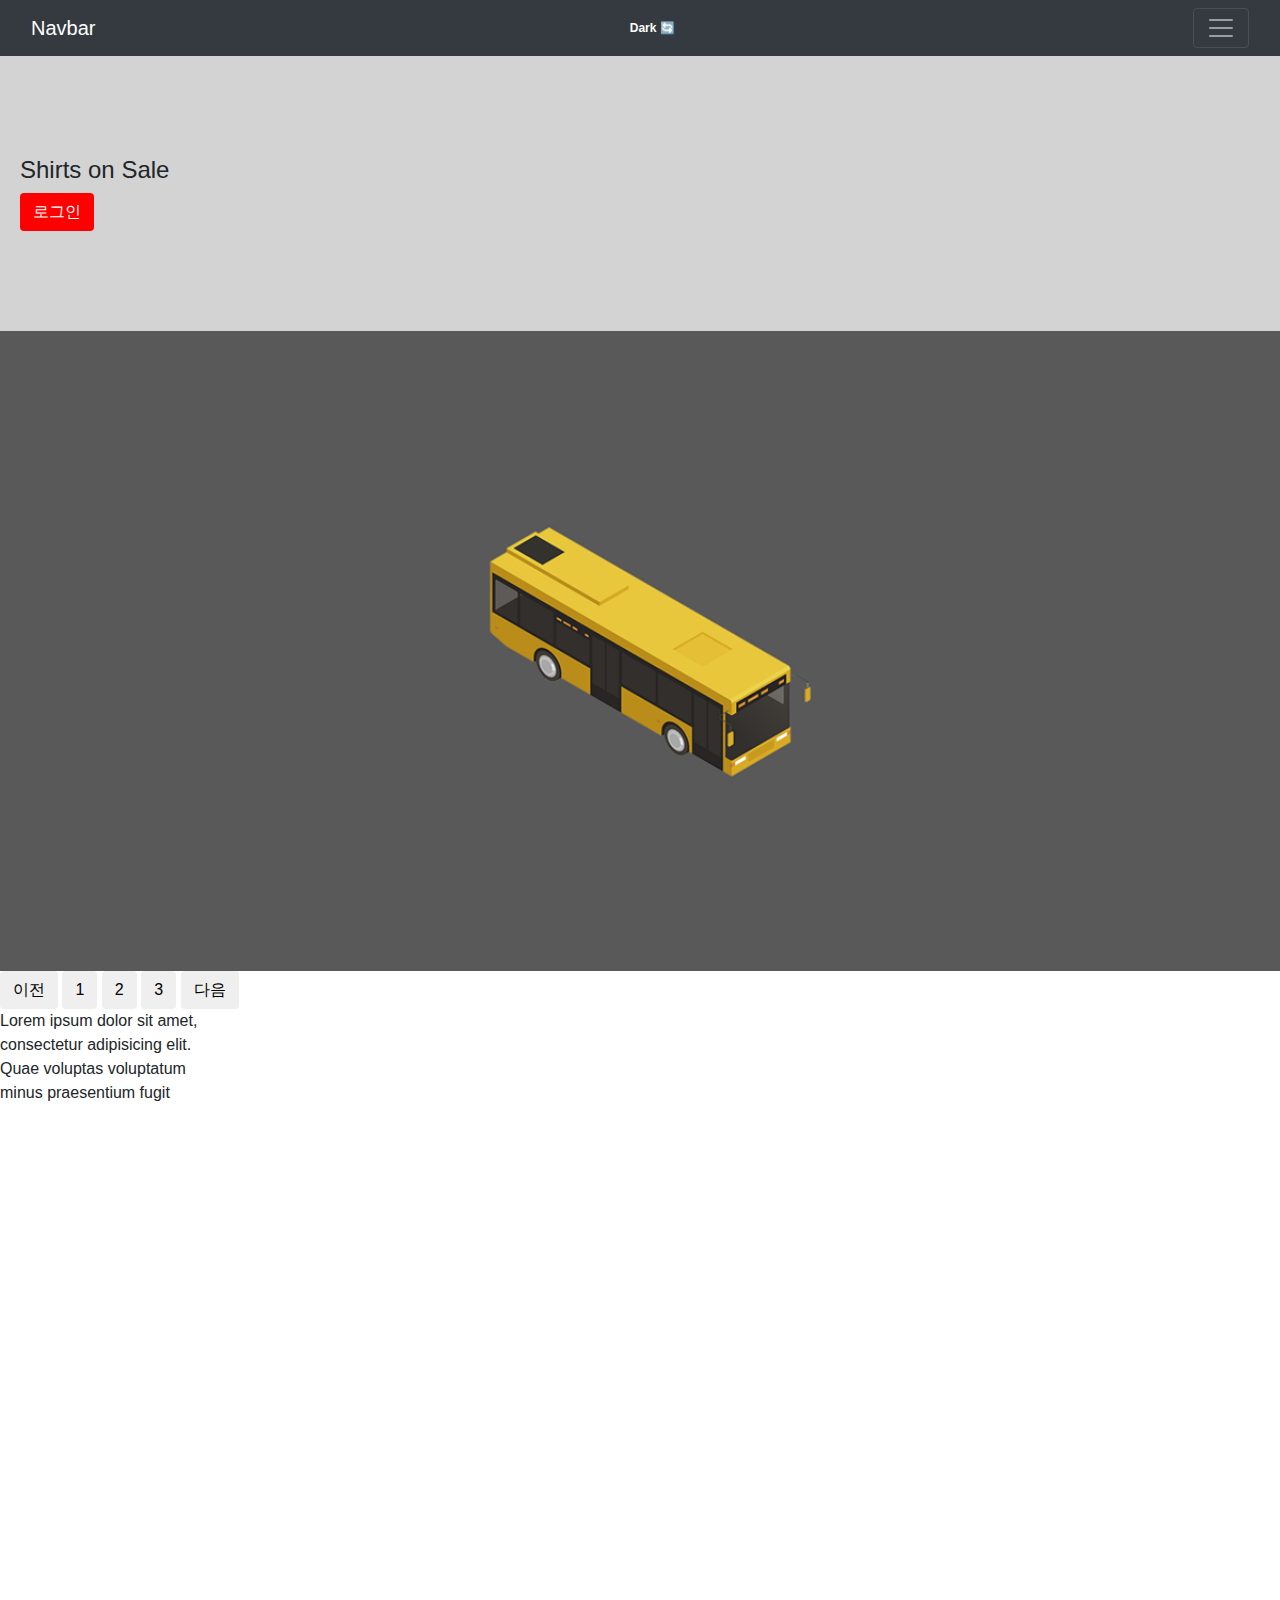
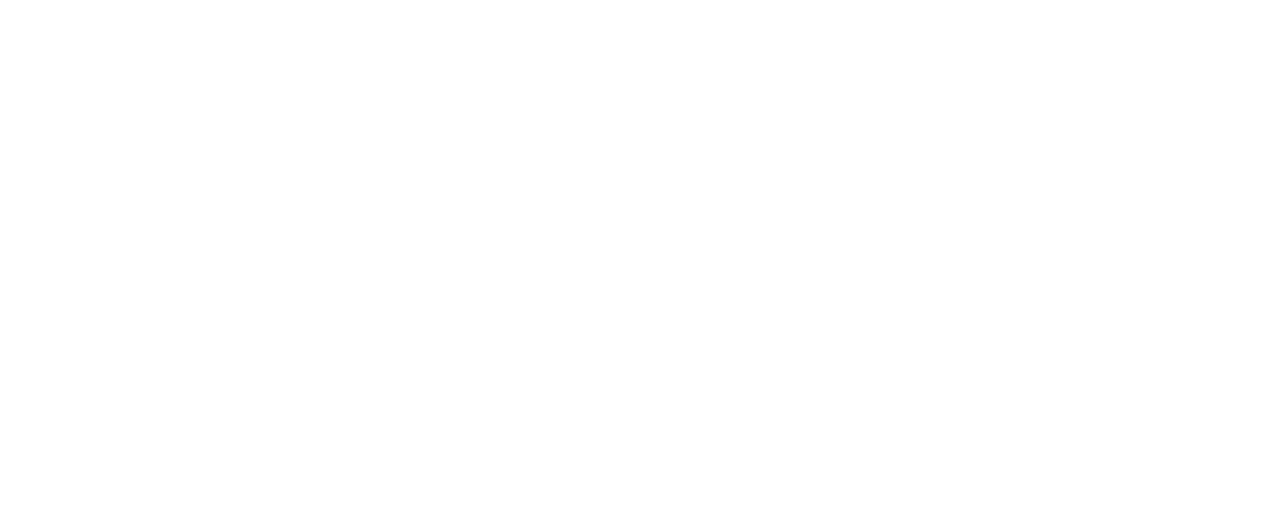
<file: index.html>
<!doctype html>
<html lang="en">
  <head>
    
    <meta charset="utf-8">
    <meta name="viewport" content="width=device-width, initial-scale=1, shrink-to-fit=no">

   
    <link rel="stylesheet" href="https://cdn.jsdelivr.net/npm/bootstrap@4.0.0/dist/css/bootstrap.min.css" integrity="sha384-Gn5384xqQ1aoWXA+058RXPxPg6fy4IWvTNh0E263XmFcJlSAwiGgFAW/dAiS6JXm" crossorigin="anonymous">
    <link rel="stylesheet" href="main.css">
    <title>Hello, world!</title>
    <script
    src="https://code.jquery.com/jquery-3.7.1.min.js"
    integrity="sha256-/JqT3SQfawRcv/BIHPThkBvs0OEvtFFmqPF/lYI/Cxo="
    crossorigin="anonymous">
    </script>
    <script src="IfElse.js"></script>
  </head>


  <body class="dark">  


    <div class="black-bg">
      <div class="white-bg">
        <h4>로그인하세요</h4>
        <form action="success.html">
          <div class="my-3">
            <input type="text" class="form-control" id="email">
           </div>
           <div class="my-3">
             <input type="password" class="form-control" id="password">
           </div>
           <button type="submit" class="btn btn-primary" id="send">전송</button>
           <button type="button" class="btn btn-danger" id="close">닫기</button>
        </form> 
      </div>
    </div> 

    <script>
       $('.black-bg').on('click', function(e){

        // e.target; // 유저가 실제로 누른것
        // e.currentTarget; // 이벤트 리스너 달린 곳 == this; (여기선)
        
        // e.preventDefault(); // 이번트 기본 동작 막아줌 여기선 click
        // e.stopPropagation(); // 내 사위 요소로 이벤트 버블링 막아줌
        //console.log(e.target); console.log($('.black-bg'));
        if(e.target == document.querySelector('.black-bg')){ // $는 형태가 달라서 안됨 $(e.target) == $('.black-bg') 이렇게 해줘야함
          $('.black-bg').removeClass('show-modal');
        }
      });

      $('form').on('submit',function(e){
        var IDinput = document.getElementById('email').value;
        var PWinput = document.getElementById('password').value;
        if(IDinput =='' ||PWinput==''){
          e.preventDefault(); // 폼 전송 막기
          alert('아이디 또는 비밀번호 입력 안됨');
        }
        else if(!/\S+@\S+\.\S+/.test(IDinput)){
          e.preventDefault(); 
          alert('email형식이 아님');
        }
        else if(PWinput.length < 6){
          e.preventDefault(); // 폼 전송 막기
          alert('6글자 이상 비밀번호를 입력하시오.');
        }
        else if(!/[A-Z]/.test(PWinput)){
          e.preventDefault();
          alert('비밀번호에 대문자가 없습니다.');
        }
      });
    </script>
    



    <nav class="navbar navbar-dark bg-dark">
        <div class="container-fluid">
          <span class="navbar-brand">Navbar</span>
          <span class="badge bg-dark" id="darkmode">Dark 🔄</span>
          <button class="navbar-toggler" type="button">
            <span class="navbar-toggler-icon"></span>
          </button>
        </div>
      </nav> 

      <script>
        /*스크롤 바 scroll eventlistener */
        // window.addEventListener('scroll',function(){
        //   window.scrollY /*스크롱 양 return*/
        // });
        $(window).on('scroll',function(){
          var a = $(window).scrollTop();
          console.log(a);
          if(a>=100){
            $('.navbar-brand').css('font-size','20px');
          }
          else{
            $('.navbar-brand').css('font-size','25px');
          }
        })

      </script>

      <ul class="list-group">
        <li class="list-group-item">Cras justo odio</li>
        <li class="list-group-item">Dapibus ac facilisis in</li>
        <li class="list-group-item">Morbi leo risus</li>
        <li class="list-group-item">Porta ac consectetur ac</li>
        <li class="list-group-item">Vestibulum at eros</li>
      </ul>
      <script>
         $('.navbar-toggler').on('click',function(){
            $('.list-group').toggleClass('show-navbar');
        })


      </script>
      <div class="main-bg">
        <h4>Shirts on Sale</h4>
        <button id="login" class="btn">로그인</button>
      </div>

      <script>
        var cnt=0;
        $('.badge').on('click',function(){
          cnt++;
          if(cnt%2) $('#darkmode').html('Light 🔄');
          //document.getElementById('darkmode').innerHTML = 'Light 🔄';
          else $('#darkmode').html('Dark 🔄');
        })
        $('#login').on('click',function(){
          $('.black-bg').addClass('show-modal')
        })
        $('#close').on('click',function(){
          $('.black-bg').removeClass('show-modal')
        })
</script>

     <!-- <div class="alert alert-danger" id="timeout">
      <span id="num">5</span>초 이내 구매시 사은품 증정!
     </div> -->
     <!-- <script>
      var count = 5;
      
      setInterval(descress,1000);
      function descress(){
        count-=1;
        if(count==0) $('#timeout').hide();
        else if(count >0) document.querySelector('#num').innerHTML = count;
        
      }
      var timer = setInterval(descress,1000);
      clearTimeout(timer);
     </script> -->

     <div class="slide-container">
      <div class="slide-box">
        <img src="car1.png" alt="">
      </div>
      <div class="slide-box">
        <img src="car2.png" alt="">
      </div>
      <div class="slide-box">
        <img src="car3.png" alt="">
      </div>
     </div>
     <button class="btn" id="slide-btn-ago">이전</button>
     <button class="btn" id="slide-btn1">1</button>
     <button class="btn" id="slide-btn2">2</button>
     <button class="btn" id="slide-btn3">3</button>
     <button class="btn" id="slide-btn-next">다음</button>
     <script>

      var present = 1;
      $('#slide-btn1').on('click',function(){
        $('.slide-container').css('transform','translateX(0)');
        present = 1;
      });
      $('#slide-btn2').on('click',function(){
        $('.slide-container').css('transform','translateX(-100vw)');
        present = 2;
      });
      $('#slide-btn3').on('click',function(){
        $('.slide-container').css('transform','translateX(-200vw)');
        present = 3;
      });

      $('#slide-btn-next').on('click',function(){
        if(present<3){
          $('.slide-container').css('transform', 'translateX(-' + present + '00vw)');
          present++;
        }
        else if(present == 3){
          $('.slide-container').css('transform','translateX(0)');
          present = 1;
        }
          
      });
      $('#slide-btn-ago').on('click',function(){
        if(present == 1){
          $('.slide-container').css('transform','translateX(-200vw)');
          present = 3;
        }
        else if(present == 2){
          $('.slide-container').css('transform','translateX(0)');
          present = 1;
        }
        else if(present == 3){
          $('.slide-container').css('transform','translateX(-100vw)');
          present = 2;
        }
        
      });
     </script>
      <div class="lorem" style="width: 200px; height: 100px; overflow-y: scroll">
        Lorem ipsum dolor sit amet, consectetur adipisicing elit. Quae voluptas voluptatum minus praesentium fugit debitis at, laborum ipsa itaque placeat sit, excepturi eius. Nostrum perspiciatis, eligendi quae consectetur praesentium exercitationem.
      </div> 

      <script>
        $('.lorem').on('scroll', function(){
          var 스크롤양 = document.querySelector('.lorem').scrollTop;
          var 실제높이 = document.querySelector('.lorem').scrollHeight;
          var 높이 = document.querySelector('.lorem').clientHeight;
          if (스크롤양 + 높이 > 실제높이 - 10) {
            alert('다읽음')
          }
        });
      </script>

    
     <div style="height: 1000px;"></div>
    <script src="https://code.jquery.com/jquery-3.2.1.slim.min.js" integrity="sha384-KJ3o2DKtIkvYIK3UENzmM7KCkRr/rE9/Qpg6aAZGJwFDMVNA/GpGFF93hXpG5KkN" crossorigin="anonymous"></script>
    <script src="https://cdn.jsdelivr.net/npm/popper.js@1.12.9/dist/umd/popper.min.js" integrity="sha384-ApNbgh9B+Y1QKtv3Rn7W3mgPxhU9K/ScQsAP7hUibX39j7fakFPskvXusvfa0b4Q" crossorigin="anonymous"></script>
    <script src="https://cdn.jsdelivr.net/npm/bootstrap@4.0.0/dist/js/bootstrap.min.js" integrity="sha384-JZR6Spejh4U02d8jOt6vLEHfe/JQGiRRSQQxSfFWpi1MquVdAyjUar5+76PVCmYl" crossorigin="anonymous"></script>

</body>
</html>
</file>
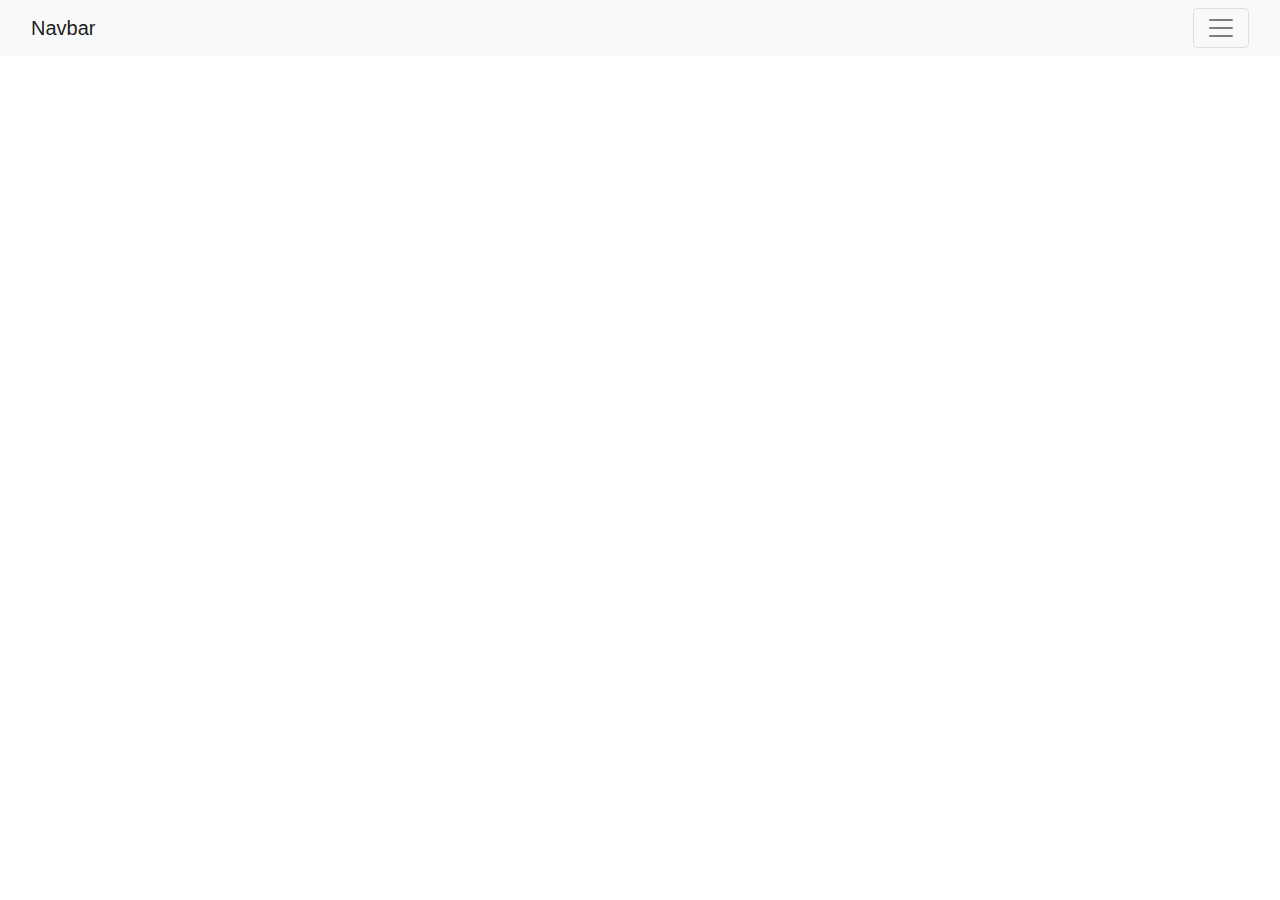
<file: bootscript.html>
<!doctype html>
<html lang="en">
  <head>
    
    <meta charset="utf-8">
    <meta name="viewport" content="width=device-width, initial-scale=1, shrink-to-fit=no">

   
    <link rel="stylesheet" href="https://cdn.jsdelivr.net/npm/bootstrap@4.0.0/dist/css/bootstrap.min.css" integrity="sha384-Gn5384xqQ1aoWXA+058RXPxPg6fy4IWvTNh0E263XmFcJlSAwiGgFAW/dAiS6JXm" crossorigin="anonymous">
    <link rel="stylesheet" href="main.css">
    <title>Hello, world!</title>
  </head>
  <body>
    <nav class="navbar navbar-light bg-light">
        <div class="container-fluid">
          <span class="navbar-brand">Navbar</span>
          <button class="navbar-toggler" type="button">
            <span class="navbar-toggler-icon"></span>
          </button>
        </div>
      </nav> 

      <ul class="list-group">
        <li class="list-group-item">Cras justo odio</li>
        <li class="list-group-item">Dapibus ac facilisis in</li>
        <li class="list-group-item">Morbi leo risus</li>
        <li class="list-group-item">Porta ac consectetur ac</li>
        <li class="list-group-item">Vestibulum at eros</li>
      </ul>
    

      <script>
        document.getElementsByClassName('navbar-toggler')[0].addEventListener('click',
        function(){
            /*document.getElementsByClassName('list-group')[0].classList.add('show');*/
            document.getElementsByClassName('list-group')[0].classList.toggle('show');
            
        })

      </script>



    <script src="https://code.jquery.com/jquery-3.2.1.slim.min.js" integrity="sha384-KJ3o2DKtIkvYIK3UENzmM7KCkRr/rE9/Qpg6aAZGJwFDMVNA/GpGFF93hXpG5KkN" crossorigin="anonymous"></script>
    <script src="https://cdn.jsdelivr.net/npm/popper.js@1.12.9/dist/umd/popper.min.js" integrity="sha384-ApNbgh9B+Y1QKtv3Rn7W3mgPxhU9K/ScQsAP7hUibX39j7fakFPskvXusvfa0b4Q" crossorigin="anonymous"></script>
    <script src="https://cdn.jsdelivr.net/npm/bootstrap@4.0.0/dist/js/bootstrap.min.js" integrity="sha384-JZR6Spejh4U02d8jOt6vLEHfe/JQGiRRSQQxSfFWpi1MquVdAyjUar5+76PVCmYl" crossorigin="anonymous"></script>
  </body>
</html>
</file>
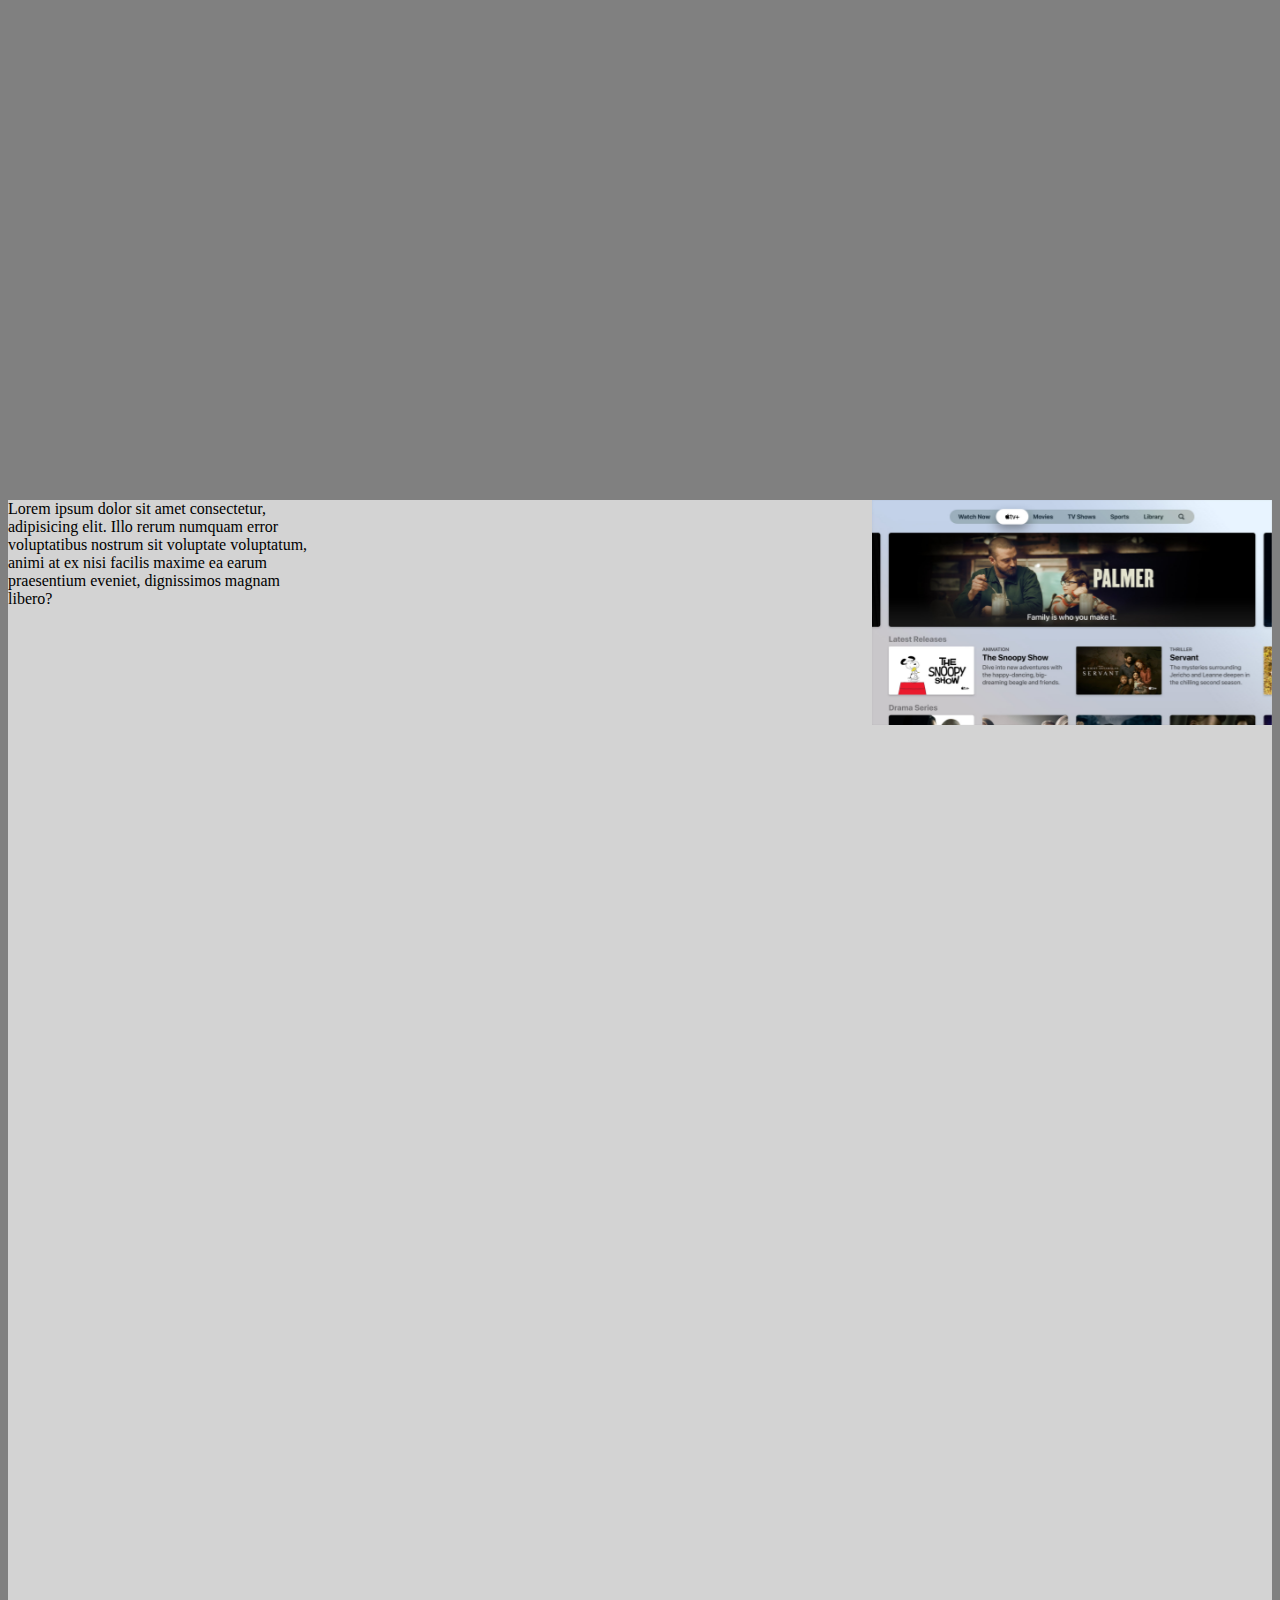
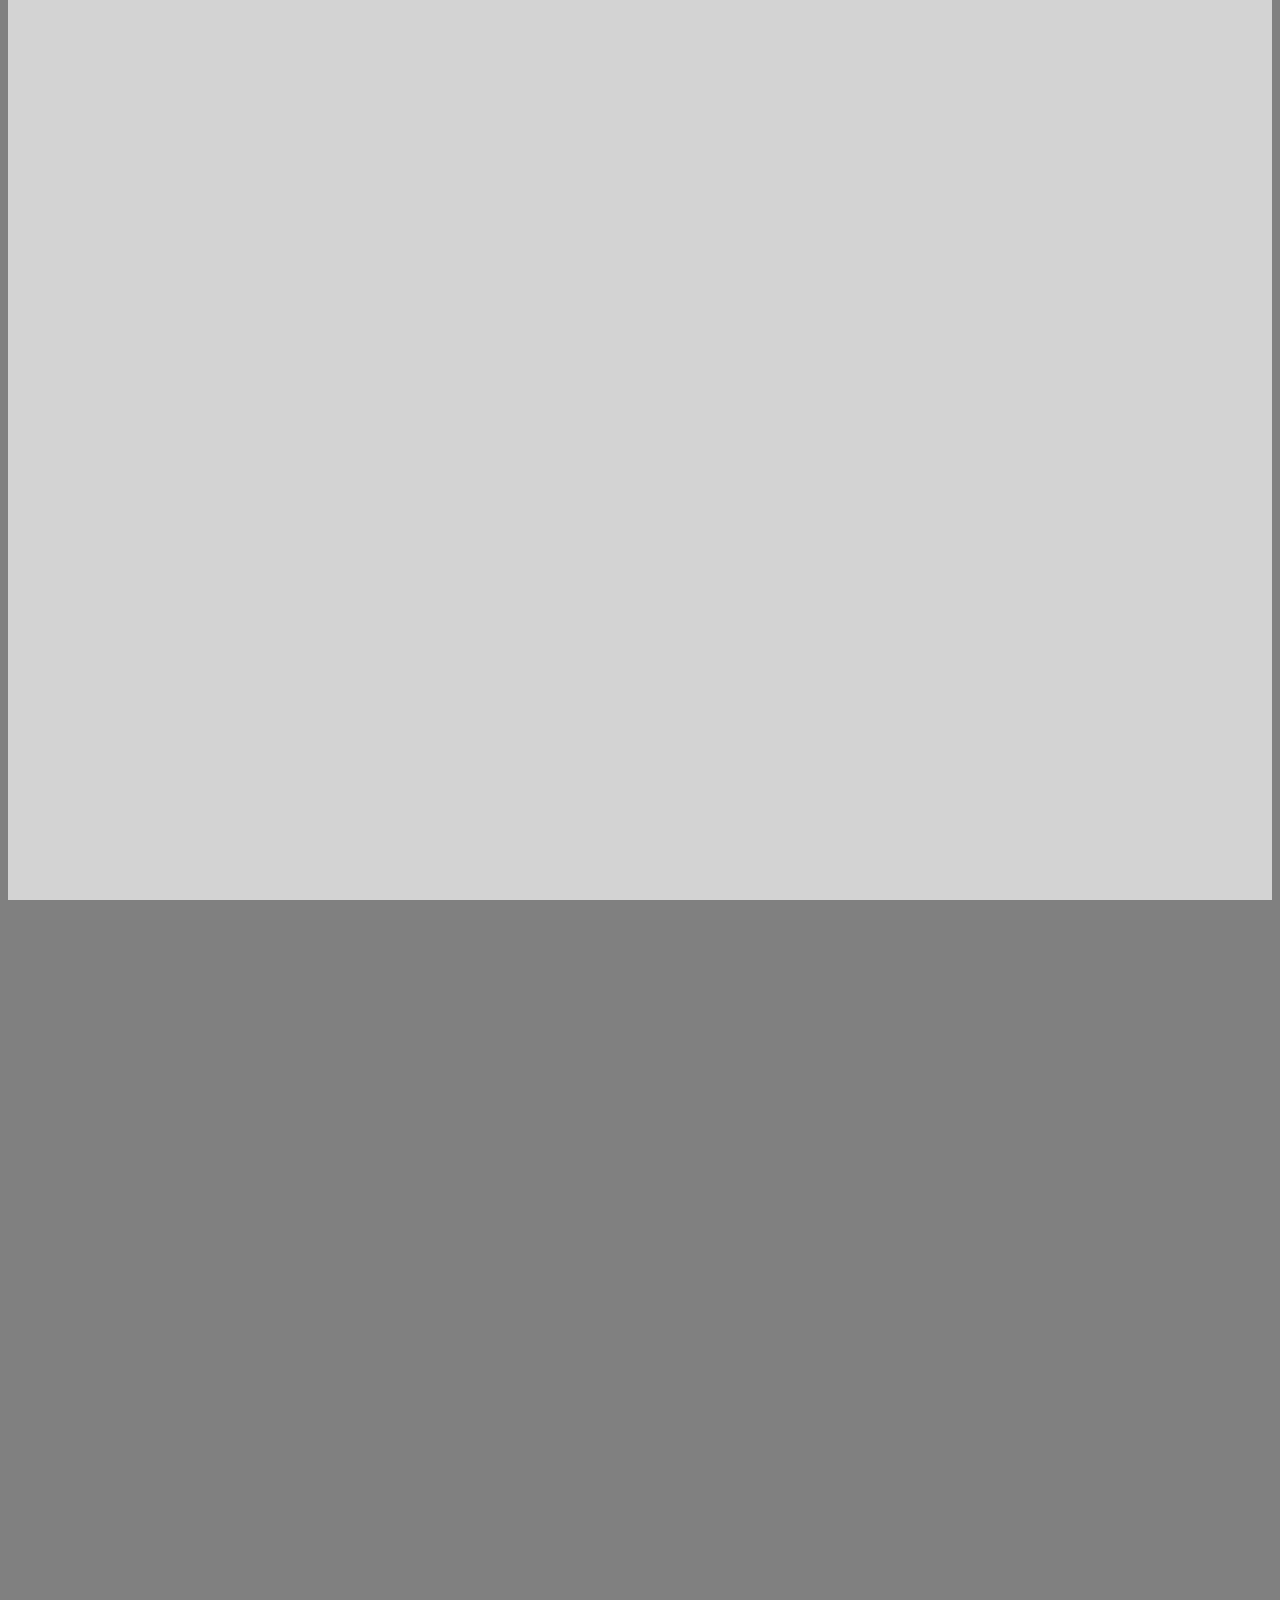
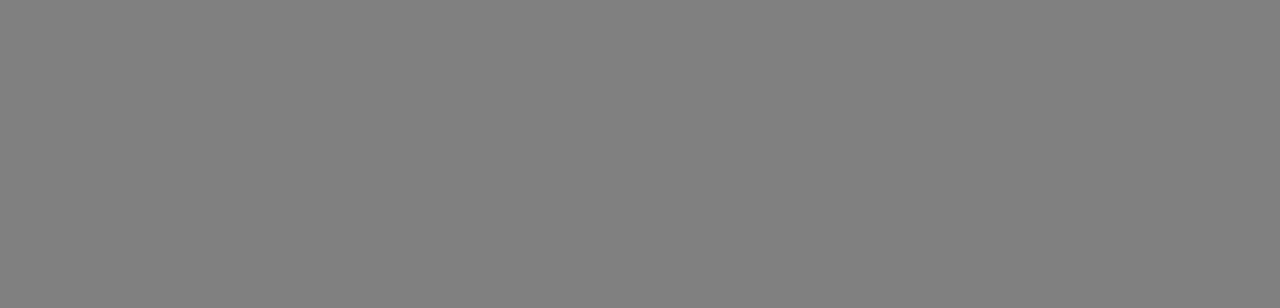
<file: grid.html>
<!DOCTYPE html>
<html lang="en">
<head>
    <meta charset="UTF-8">
    <meta name="viewport" content="width=device-width, initial-scale=1.0">
    <title>Document</title>
    <style>
        .grey{
            background-color: lightgrey;
            height: 2000px;
            margin-top: 500px;
        }
        .image{
            float: right;
            width: 400px;
            position: sticky;
             /*fixed와 유사 but 조건에 맞춰서
                즉 가변적으로 
             */
          
            top: 100px;
        }
        .text{
            float: left;
            width: 300px;
        }
    </style>
</head>
<body style="background-color: grey; height: 3000px;">

    <div class="grey">
        <div class = "image"> 
            <img src="appletv.jpg" width="100%">
        </div>
        <div class="text">
            Lorem ipsum dolor sit amet consectetur, adipisicing elit.
         Illo rerum numquam error voluptatibus nostrum sit voluptate voluptatum,
          animi at ex nisi facilis maxime ea earum praesentium eveniet, dignissimos 
          magnam libero?
        </div>
        
    </div>
    
</body>
</html>
</file>
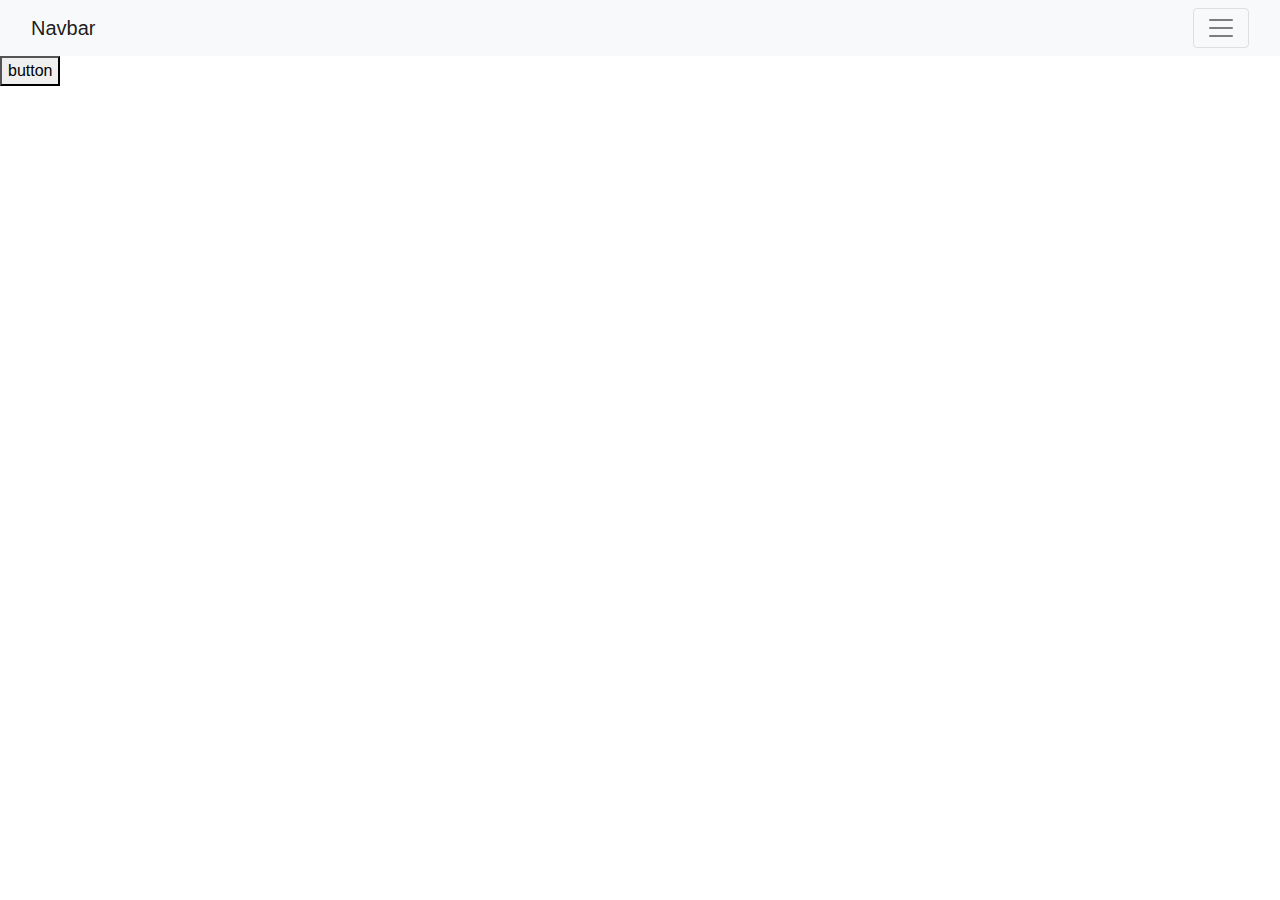
<file: modal-window.html>
<!doctype html>
<html lang="en">
  <head>
    
    <meta charset="utf-8">
    <meta name="viewport" content="width=device-width, initial-scale=1, shrink-to-fit=no">

   
    <link rel="stylesheet" href="https://cdn.jsdelivr.net/npm/bootstrap@4.0.0/dist/css/bootstrap.min.css" integrity="sha384-Gn5384xqQ1aoWXA+058RXPxPg6fy4IWvTNh0E263XmFcJlSAwiGgFAW/dAiS6JXm" crossorigin="anonymous">
    <link rel="stylesheet" href="main.css">
    <title>Hello, world!</title>
    <script
    src="https://code.jquery.com/jquery-3.7.1.min.js"
    integrity="sha256-/JqT3SQfawRcv/BIHPThkBvs0OEvtFFmqPF/lYI/Cxo="
    crossorigin="anonymous">
</script>
  </head>
  <body>

    <div class="black-bg">
    <div class="white-bg">
        <h4>로그인하세요</h4>
        <button class="btn btn-danger" id="close">닫기</button>
    </div>
    </div> 
    


    
    <nav class="navbar navbar-light bg-light">
        <div class="container-fluid">
          <span class="navbar-brand">Navbar</span>
          <button class="navbar-toggler" type="button">
            <span class="navbar-toggler-icon"></span>
          </button>
        </div>
      </nav> 

      <ul class="list-group">
        <li class="list-group-item">Cras justo odio</li>
        <li class="list-group-item">Dapibus ac facilisis in</li>
        <li class="list-group-item">Morbi leo risus</li>
        <li class="list-group-item">Porta ac consectetur ac</li>
        <li class="list-group-item">Vestibulum at eros</li>
      </ul>
      

      <button class = "login">button</button>

     
      <script>

        // $('.login').on('click',function(){
        //     $('.black-bg').addClass('show-model');
        // })
        $('.login').on('click',function(){
            $('.black-bg').addClass('show-model');
        })
        $('.btn-danger').on('click',function(){
            $('.black-bg').addClass('close-window');
        })
        $('.navbar-toggler').on('click',function(){
            $('.list-group').toggleClass('show-navbar');
        })
        
      </script>



    <script src="https://code.jquery.com/jquery-3.2.1.slim.min.js" integrity="sha384-KJ3o2DKtIkvYIK3UENzmM7KCkRr/rE9/Qpg6aAZGJwFDMVNA/GpGFF93hXpG5KkN" crossorigin="anonymous"></script>
    <script src="https://cdn.jsdelivr.net/npm/popper.js@1.12.9/dist/umd/popper.min.js" integrity="sha384-ApNbgh9B+Y1QKtv3Rn7W3mgPxhU9K/ScQsAP7hUibX39j7fakFPskvXusvfa0b4Q" crossorigin="anonymous"></script>
    <script src="https://cdn.jsdelivr.net/npm/bootstrap@4.0.0/dist/js/bootstrap.min.js" integrity="sha384-JZR6Spejh4U02d8jOt6vLEHfe/JQGiRRSQQxSfFWpi1MquVdAyjUar5+76PVCmYl" crossorigin="anonymous"></script>

</body>
</html>
</file>
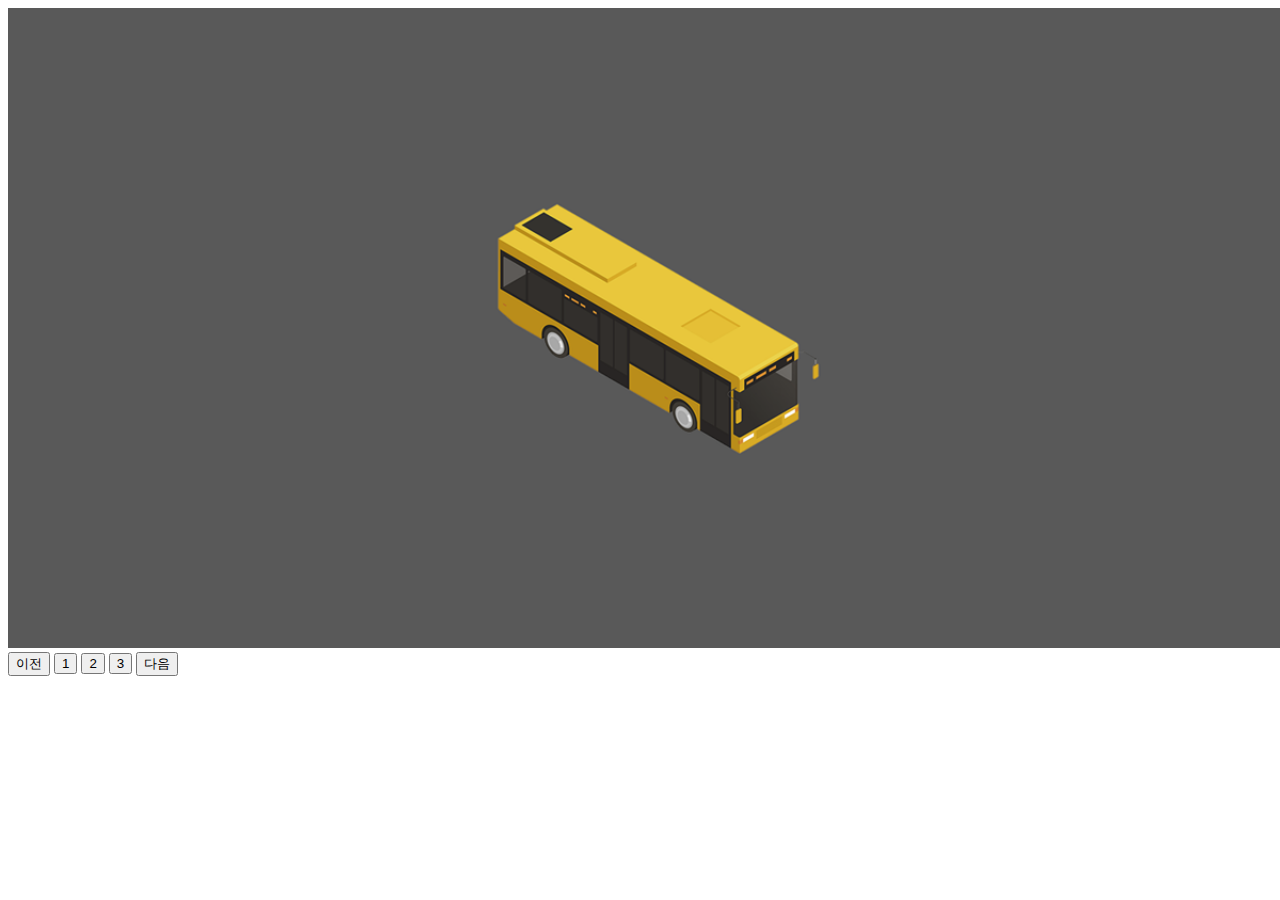
<file: swip.html>
<!DOCTYPE html>
<html lang="en">
<head>
    <meta charset="UTF-8">
    <meta name="viewport" content="width=device-width, initial-scale=1.0">
    <title>Document</title>
    <script
    src="https://code.jquery.com/jquery-3.7.1.min.js"
    integrity="sha256-/JqT3SQfawRcv/BIHPThkBvs0OEvtFFmqPF/lYI/Cxo="
    crossorigin="anonymous">
    </script>
    <style>
        
.slide-container{
  width: 300vw;
  overflow: hidden;
}
.slide-box{
  width: 100vw;
  
  float: left;
  
}
.slide-box img{
  width: 100%;
}
    </style>
</head>
<body>
    <div class="slide-container">
        <div class="slide-box">
          <img src="car1.png" alt="" draggable="false">  <!--드래그 && 이동 막기-->
        </div>
        <div class="slide-box">
          <img src="car2.png" alt="">
        </div>
        <div class="slide-box">
          <img src="car3.png" alt="">
        </div>
       </div>
       <button class="btn" id="slide-btn-ago">이전</button>
       <button class="btn" id="slide-btn1">1</button>
       <button class="btn" id="slide-btn2">2</button>
       <button class="btn" id="slide-btn3">3</button>
       <button class="btn" id="slide-btn-next">다음</button>



       <script>
        

        var present = 1;
        $('#slide-btn1').on('click',function(){
          $('.slide-container').css('transform','translateX(0)');
          present = 1;
        });
        $('#slide-btn2').on('click',function(){
          $('.slide-container').css('transform','translateX(-100vw)');
          present = 2;
        });
        $('#slide-btn3').on('click',function(){
          $('.slide-container').css('transform','translateX(-200vw)');
          present = 3;
        });
  
        $('#slide-btn-next').on('click',function(){
          if(present<3){
            $('.slide-container').css('transform', 'translateX(-' + present + '00vw)');
            present++;
          }
          else if(present == 3){
            $('.slide-container').css('transform','translateX(0)');
            present = 1;
          }
            
        });
        $('#slide-btn-ago').on('click',function(){
          if(present == 1){
            $('.slide-container').css('transform','translateX(-200vw)');
            present = 3;
          }
          else if(present == 2){
            $('.slide-container').css('transform','translateX(0)');
            present = 1;
          }
          else if(present == 3){
            $('.slide-container').css('transform','translateX(-100vw)');
            present = 2;
          }
          
        });

        var startx;
        var isclick = 0;
        var endx
        $('.slide-box').eq(0).on('mousedown',function(e){  // touchstart
           startx = e.clientX
           isclick=1;
        })
        $('.slide-box').eq(0).on('mousemove',function(e){ //touchmove
           endx = e.clientX-startx;
           
           if(isclick){ //console.log(endx);
            $('.slide-container').css('transform',`translateX(${endx}px)`);
           }
           
            
           
        }) 
        $('.slide-box').eq(0).on('mouseup',function(e){ //touchend
           isclick =0;
           if(endx < -200){
            $('.slide-container').css('transform','translateX(-100vw)')
            .css('transition' , 'all 0.5s');
                present = 2;
            }
           else if(endx >= -200){
                $('.slide-container').css('transform','translateX(0vw)')
                .css('transition' , 'all 0.5s');
                present = 1;
            }
            setTimeout(function(){ // 0.5초후 
                $('.slide-container').css('transitoin','none');
            },500);
            
        })
        //touch

        // $('.slide-box').eq(0).on('touchstart',function(e){  // touchstart
        //    startx = e.touches[0].clientX  // 몇번째 손가락인지
        //    isclick=1;
        // })
        // $('.slide-box').eq(0).on('touchmove',function(e){ //touchmove
        //    endx = e.clientX-startx;
           
        //    if(isclick){ //console.log(endx);
        //     $('.slide-container').css('transform',`translateX(${endx}px)`);
        //    }
           
            
           
        // }) 
        // $('.slide-box').eq(0).on('touchend',function(e){ // e.changedTouches[0]
        //    isclick =0;
        //    if(endx < -200){
        //     $('.slide-container').css('transform','translateX(-100vw)')
        //     .css('transition' , 'all 0.5s');
        //         present = 2;
        //     }
        //    else if(endx >= -200){
        //         $('.slide-container').css('transform','translateX(0vw)')
        //         .css('transition' , 'all 0.5s');
        //         present = 1;
        //     }
        //     setTimeout(function(){ // 0.5초후 
        //         $('.slide-container').css('transitoin','none');
        //     },500);
            
        // })
       </script>
</body>
</html>
</file>
<file: main.css>
.list-group{
    display: none;
}
.main-bg{
  padding: 100px 20px;
  background-color: lightgray;
}
.show-navbar{ display: block;}
.black-bg {
  width : 100%;
  height : 100%;
  position : fixed;
  background : rgba(0,0,0,0.5);
  z-index : 5;
  padding: 30px;
  visibility: hidden;
  opacity: 0;
  transition: all 1s;
}
.white-bg {
  background: white;
  border-radius: 5px;
  padding: 30px;
} 
#login{
  background-color: red;
  color: white;
}
.show-modal{
  visibility: visible;
  opacity: 1;
}
.badge{
  color: white;
}
.slide-container{
  width: 300vw;
  overflow: hidden;
}
.slide-box{
  width: 100vw;
  float: left;
  
}
.slide-box img{
  width: 100%;
}
</file>
